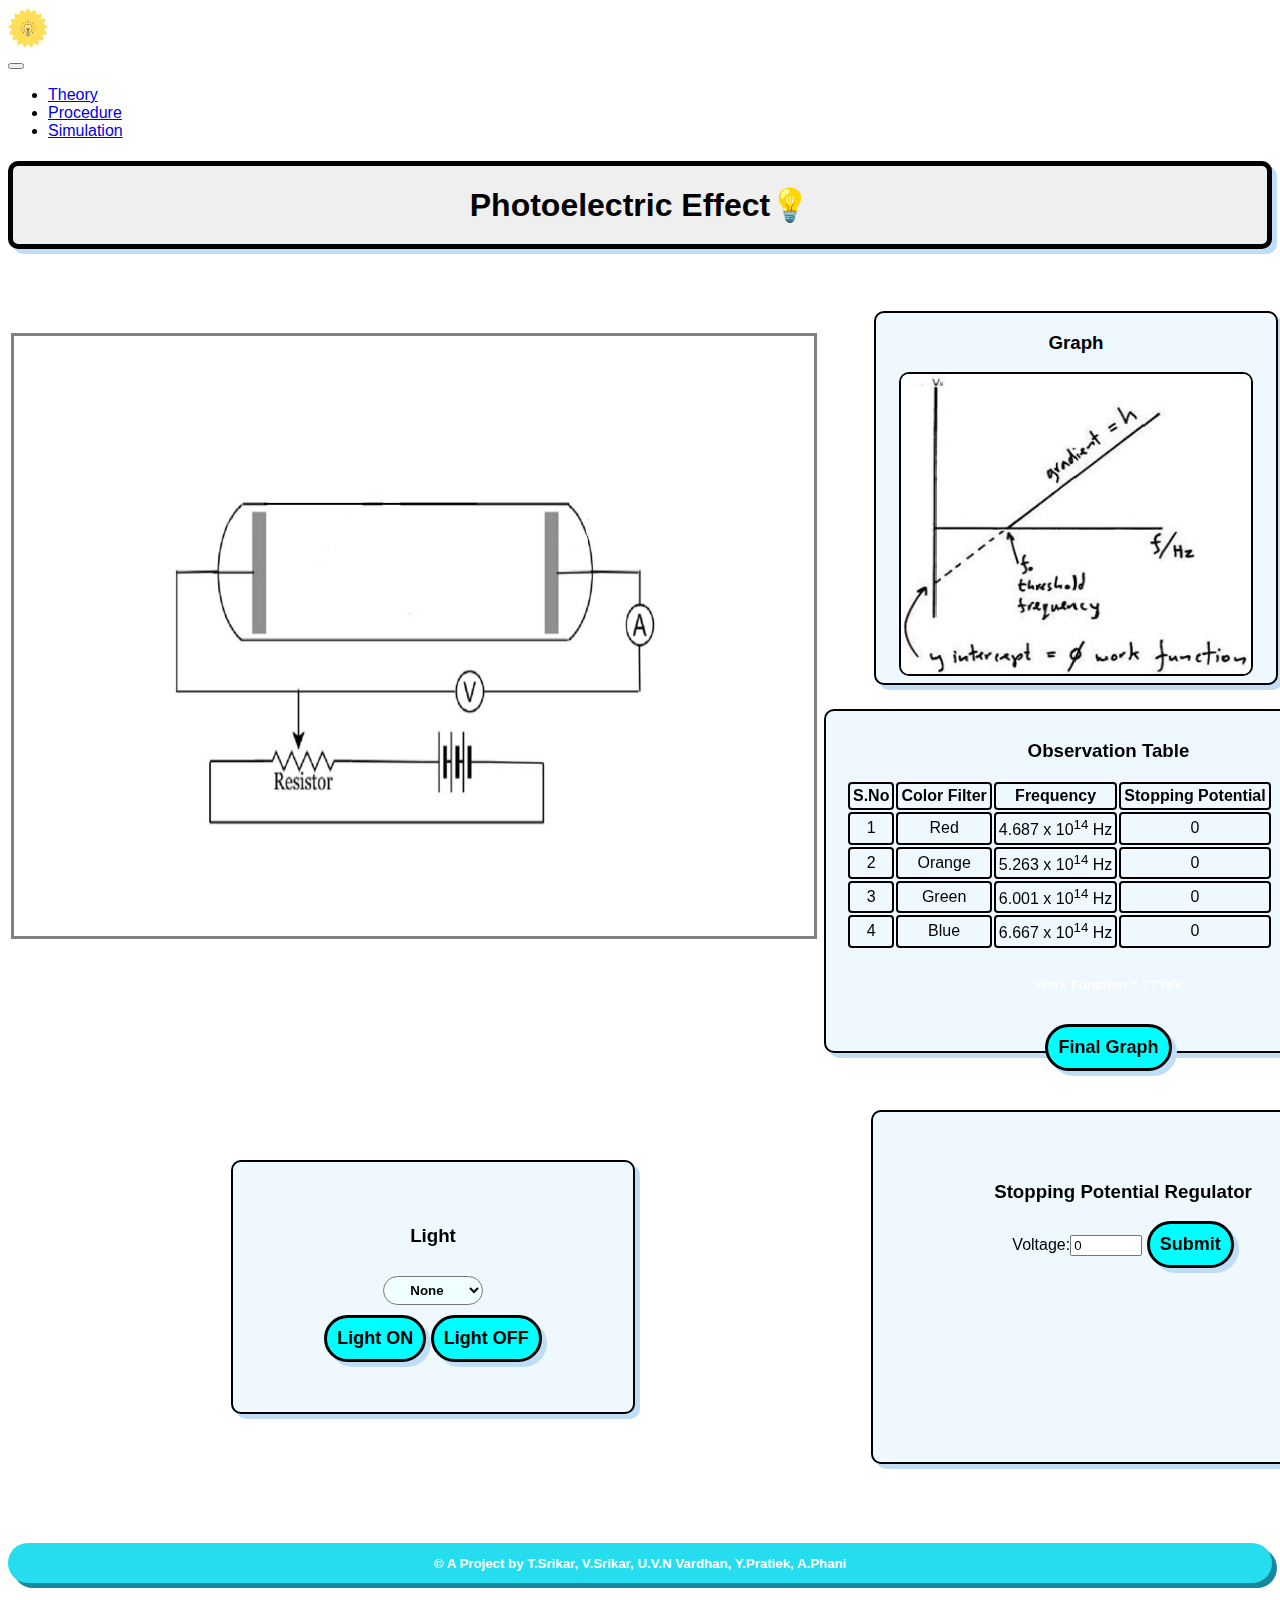
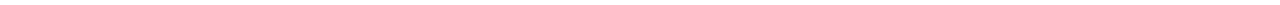
<file: index.html>
<!DOCTYPE html>
<html lang="en">
<head>
    <meta charset="UTF-8">
    <meta name="viewport" content="width=device-width, initial-scale=1.0">
    <title>PhotoElectricEffect</title>
    <link rel="stylesheet" href="index.css">
    <link href="https://cdn.jsdelivr.net/npm/bootstrap@5.3.0/dist/css/bootstrap.min.css" rel="stylesheet"
        integrity="sha384-9ndCyUaIbzAi2FUVXJi0CjmCapSmO7SnpJef0486qhLnuZ2cdeRhO02iuK6FUUVM" crossorigin="anonymous">
    <link rel="shortcut icon" href="tabs/images/favicon.ico" type="image/x-icon">
</head>
<body>   
    
    <nav class="navbar navbar-expand-lg bg-body-tertiary">
        <div class="container-fluid">
            <div class="container">
                <a class="navbar-brand" href="#">
                    <img src="tabs/images/logo.png" alt="logo" width="40" height="40">
                </a>
            </div>
            <button class="navbar-toggler" type="button" data-bs-toggle="collapse" data-bs-target="#navbarSupportedContent"
                aria-controls="navbarSupportedContent" aria-expanded="false" aria-label="Toggle navigation">
                <span class="navbar-toggler-icon"></span>
            </button>
            <div class="collapse navbar-collapse" id="navbarSupportedContent">
                <ul class="navbar-nav me-auto mb-2 mb-lg-0">
                    <li class="nav-item">
                        <a class="nav-link" href="aim.html">Theory</a>
                    </li>
                    <li class="nav-item">
                        <a class="nav-link" href="procedure.html">Procedure</a>
                    </li>
                    <li class="nav-item">
                        <a class="nav-link" href="index.html">Simulation</a>
                    </li>
                </ul>
                
            </div>
        </div>
    </nav>
    <h1 class="heading">Photoelectric Effect💡</h1>
    <table>
        <tr>       
            <td>
                <div class="container-fluid">
                    <canvas id="myCanvas" width="800px" height="600px" style="border:3px solid grey;"></canvas>
                    <canvas id="canvas" width="50" height="50"></canvas>
                </div>
            </td>
            <td>
                <table>
                    <tr>
                        <td>
                            <div>
                                <div class="graph">
                                    <h3>Graph</h3>
                                    <img src="tabs/images/modelgraph.png" alt="Graphs" id="graph">
                                </div>
                            </div>
                        </td>
                        
                    </tr>
                    <tr>
                        <td>
                            <div class="obstable">
                                <h3>Observation Table</h3>
                                <table>
                                    <tr>
                                        <th class="tabdat">S.No</th>
                                        <th class="tabdat">Color Filter</th>
                                        <th class="tabdat">Frequency</th>
                                        <th class="tabdat">Stopping Potential</th>
                                    </tr>
                                    <tr>
                                        <td class="tabdat">1</td>
                                        <td class="tabdat">Red</td>
                                        <td class="tabdat">4.687 x 10<sup>14</sup> Hz</td>
                                        <td class="tabdat" id="spr">0</td>
                                    </tr>
                                    <tr>
                                        <td class="tabdat">2</td>
                                        <td class="tabdat">Orange</td>
                                        <td class="tabdat">5.263 x 10<sup>14</sup> Hz</td>
                                        <td class="tabdat" id="spo">0</td>
                                    </tr>
                                    <tr>
                                        <td class="tabdat">3</td>
                                        <td class="tabdat">Green</td>
                                        <td class="tabdat">6.001 x 10<sup>14</sup> Hz</td>
                                        <td class="tabdat" id="spg">0</td>
                                    </tr>
                                    <tr>
                                        <td class="tabdat">4</td>
                                        <td class="tabdat">Blue</td>
                                        <td class="tabdat">6.667 x 10<sup>14</sup> Hz</td>
                                        <td class="tabdat" id="spb">0</td>
                                    </tr>
                                </table>
                                <h5>Work Function = <span id="workfun">???</span>eV</h5>
                                    <button class="inpbutton" onclick="allcolourgraph()" style="margin-top: 5px;">Final Graph</button>
                            </div>
                        </td>
                        
                    </tr>
                    
                </table>
            </td>
        </tr>
        <tr>
            <td>
                <div class="lightio">
                    <h3>Light</h3>
                    <select id="select">
                        <option value="None">None</option>
                        <option value="Red">🟥 Red</option>
                        <option value="Orange">🟧 Orange</option>
                        <option value="Green">🟩 Green</option>
                        <option value="Blue">🟦 Blue</option>
                    </select>
                    <br>
                    <button onclick="getOption()" class="inpbutton">Light ON</button>
                    <input class="inpbutton" onclick="lightoff(), normalgraph()" id="OFF" type="button" value="Light OFF">
                </div>                            
            </td>
            <td>
                <div class="volts">
                    <h3>Stopping Potential Regulator</h3>
                    <span>Voltage:<input type="number" id="Voltage" value="0" onchange="change()" min="0" max="1"
                            step="0.01"></span>
                            <span id="phcr"></span>
                    <button class="inpbutton" onclick="callingvalues(), testing(), graph(), zeroreading()">Submit</button>
                </div>
            </td>                                   
        </tr>
    </table>
    
    <img class="peeimg" id="peeimg" src="tabs/images/photooff.jpeg" alt="peedemo" style="display: none;">
    <img src="tabs/images/blue.png" id="blueimg" style="display: none;">
    <img src="tabs/images/green.png" id="greenimg" style="display: none;">
    <img src="tabs/images/orange.png" id="orangeimg" style="display: none;">
    <img src="tabs/images/red.png" id="redimg" style="display: none;">
    <img src="tabs/images/white.jpg" id="white" style="display: none;">
    <br>
    <br>
    <br>
    <div id="footer">
        <h5>© A Project by T.Srikar, V.Srikar, U.V.N Vardhan, Y.Pratiek, A.Phani</h5>
    </div>
        
<script src="script.js"></script>
<script src="https://cdn.jsdelivr.net/npm/bootstrap@5.3.0/dist/js/bootstrap.bundle.min.js"
    integrity="sha384-geWF76RCwLtnZ8qwWowPQNguL3RmwHVBC9FhGdlKrxdiJJigb/j/68SIy3Te4Bkz"
    crossorigin="anonymous"></script>
</body>
</html>
</file>
<file: index.css>
body{
    font-family:Verdana, Geneva, Tahoma, sans-serif;
}

.heading{
    background-color: rgb(239, 239, 239);
    border-radius: 10px;
    border: 5px solid black;
    padding: 20px;
    box-shadow: 15px;
    text-align: center;
    box-shadow: 5px 5px rgb(193, 221, 246);
    
}
.heading:hover {
    transform: translateY(-5px);
    transition: transform 0.2s ease-in-out;
    cursor: pointer;
}

.peeimg{
    height: 400px;
    width:700px;
    margin-left:26.5%;
    border: 3px solid black;
    border-radius: 10px;
    box-shadow: 5px 5px rgb(193, 221, 246);
}
.peeimg:hover{
    transform: translateY(-5px);
    transition: transform 0.2s ease-in-out;
    cursor: pointer;
}

.inpbutton{
    padding:10px;
    font-size: large;
    background-color: aqua;
    border:solid black 3px;
    cursor: pointer;
    border-radius: 30px;
    box-shadow: 5px 5px rgb(193, 221, 246);
    font-weight: bolder;
}

.inpbutton:hover{
    background-color: aquamarine;
    transform: translateY(-5px);
    transition: transform 0.2s ease-in-out;
    cursor: pointer;
}

#ON{
    margin-left: 300px;
    margin-right: 80px;
}


.lightio{
    border: 2px solid black;
    background-color: aliceblue;
    text-align: center;
    border-radius: 10px;
    font-family: Verdana, Geneva, Tahoma, sans-serif;
    padding-top: 45px;
    padding-bottom: 50px;
    width: 400px;
    box-shadow: 5px 5px rgb(193, 221, 246);
    margin-right: 20px;
    margin-left:220px;
    margin-top: 50px;
}

.lightio:hover{
    transform: translateY(-5px);
    transition: transform 0.2s ease-in-out;
    cursor: pointer;
}

#select{
    padding: 5px;
    text-align: center;
    background-color: azure;
    font-weight: bolder;
}

#footer{
    background-color: rgb(37, 221, 238);
    border-radius: 30px;
    box-shadow: 5px 5px rgb(23, 135, 160);
}
#footer:hover{
    transform: translateY(-5px);
    transition: transform 0.2s ease-in-out;
    cursor: pointer;
}
h5{
    color:white;
    padding: 1%;
    text-align: center;
}
#select{
    margin: 10px;
    border-radius: 15px;
}

#potval{
    width: 50px;
    margin:2%;

}

.volts{
    position: relative;
    border: 2px solid black;
    background-color: aliceblue;
    text-align: center;
    border-radius: 10px;
    width: 400px;
    height: 250px;
    font-family: Verdana, Geneva, Tahoma, sans-serif;
    padding: 50px;
    box-shadow: 5px 5px rgb(193, 221, 246);
    margin-left: 50px;
    margin-top:50px;
}

.tabdat{
    border: 2px solid black;
    border-radius: 4px;
    padding: 3px;
}

.obstable{
    position: flex;
    justify-content: center;
    align-items: center;
    border: 2px solid black;
    background-color: aliceblue;
    text-align: center;
    border-radius: 10px;
    width: 525px;
    font-family: Verdana, Geneva, Tahoma, sans-serif;
    padding-top: 10px;
    padding-left: 20px;
    box-shadow: 5px 5px rgb(193, 221, 246);
    height: 330px;
}

.graph{
    position: relative;
    border: 2px solid black;
    background-color: aliceblue;
    text-align: center;
    border-radius: 10px;
    width: 400px;
    height: 350px;
    font-family: Verdana, Geneva, Tahoma, sans-serif;
    box-shadow: 5px 5px rgb(193, 221, 246);
    padding-bottom: 20px;
    margin-top:34px;
    margin-bottom: 20px;
    margin-left:50px;
}

#graph{
    border: 2px solid black;
    border-radius: 10px;
    width: 350px;
    height: 300px;
}

#canvas{
    position: relative;
}
</file>
